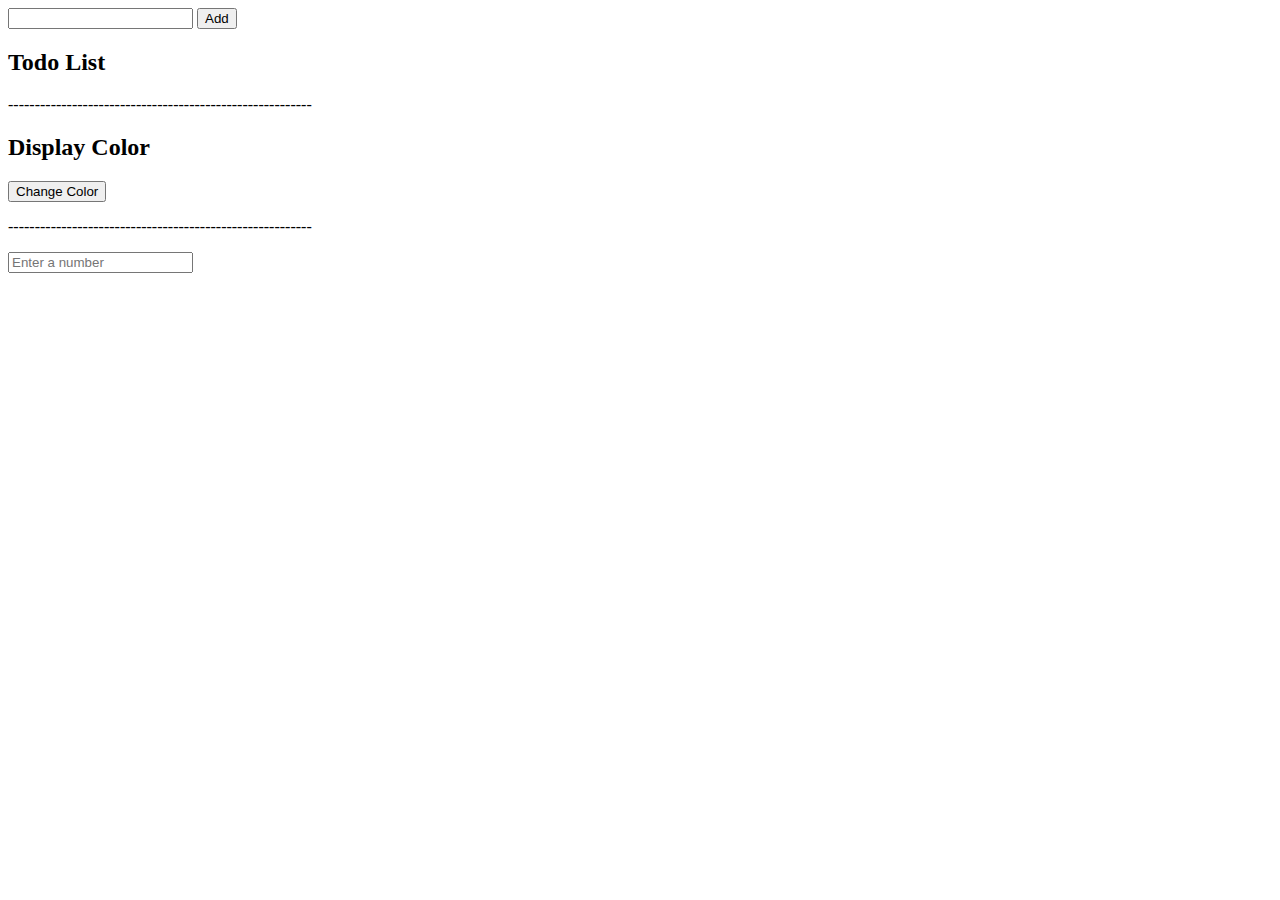
<file: DOM/index.html>
<!DOCTYPE html>
<html lang="en">
<head>
    <meta charset="UTF-8">
    <meta http-equiv="X-UA-Compatible" content="IE=edge">
    <meta name="viewport" content="width=device-width, initial-scale=1.0">
    <title>Document</title>
</head>
<body>
    <!-- <h1 class="header">DOM Manuplation</h1>
    <button class='btn'>Click Me</button> -->

    <form action="/shelter" id="todoForm">
        <input type="text" name="text" id="todo">
        <button>Add</button>
    </form>
    <h2>Todo List</h2>
    <span>---------------------------------------------------------</span>
    <ul id="list"></ul>
    <h2 class="displayColor">Display Color</h2>
    <button class="change">Change Color</button>
    <p>---------------------------------------------------------</p>
    <div>
        <input type="number" placeholder="Enter a number" id="inputVal">
        <p id="output"></p>
    </div>
    <script src="app.js"></script>
</body>
</html>
</file>
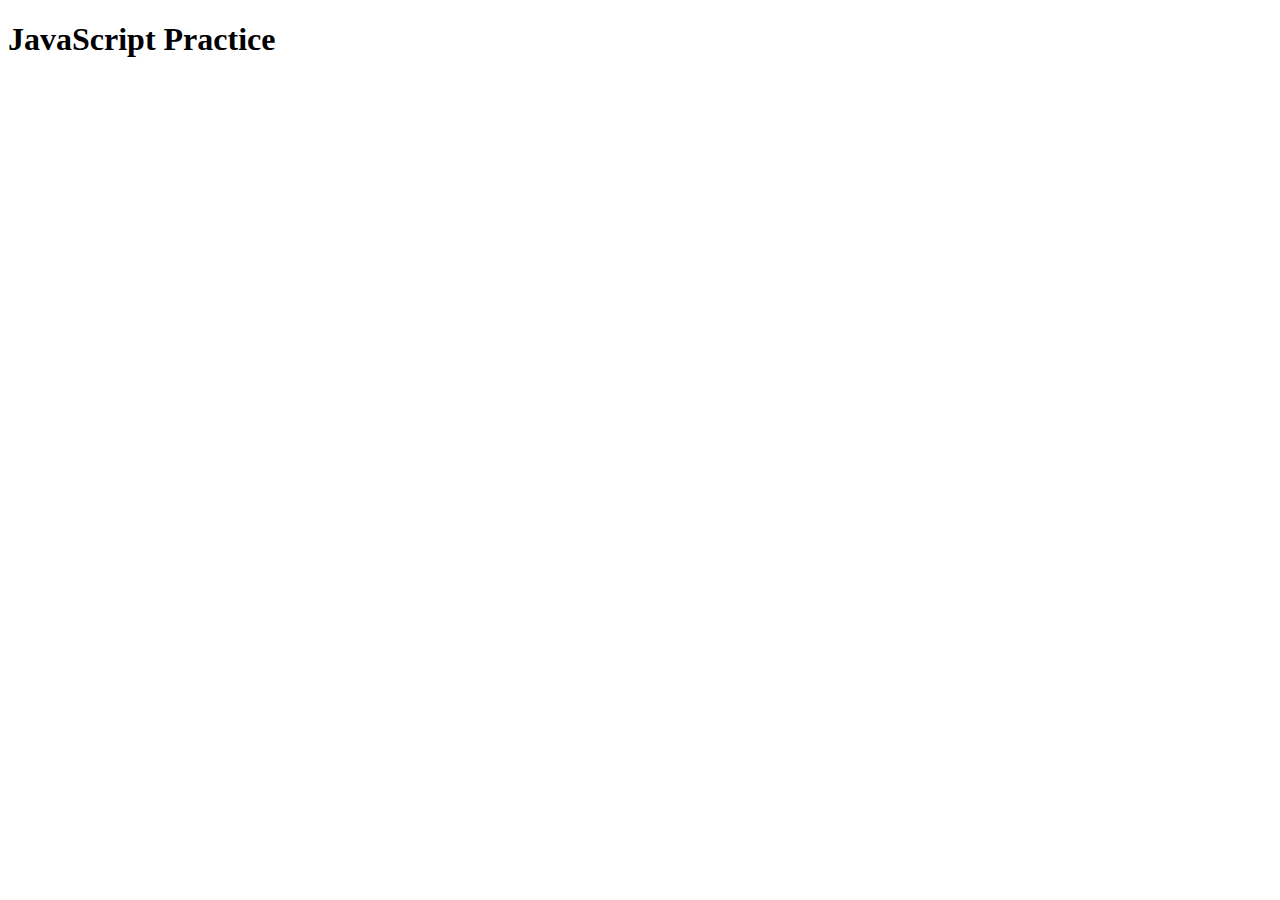
<file: JS All/index.html>
<!DOCTYPE html>
<html lang="en">
<head>
    <meta charset="UTF-8">
    <meta http-equiv="X-UA-Compatible" content="IE=edge">
    <meta name="viewport" content="width=device-width, initial-scale=1.0">
    <title>Document</title>
</head>
<body>
    <h1>JavaScript Practice</h1>
    <script src="app.js"></script>
</body>
</html>
</file>
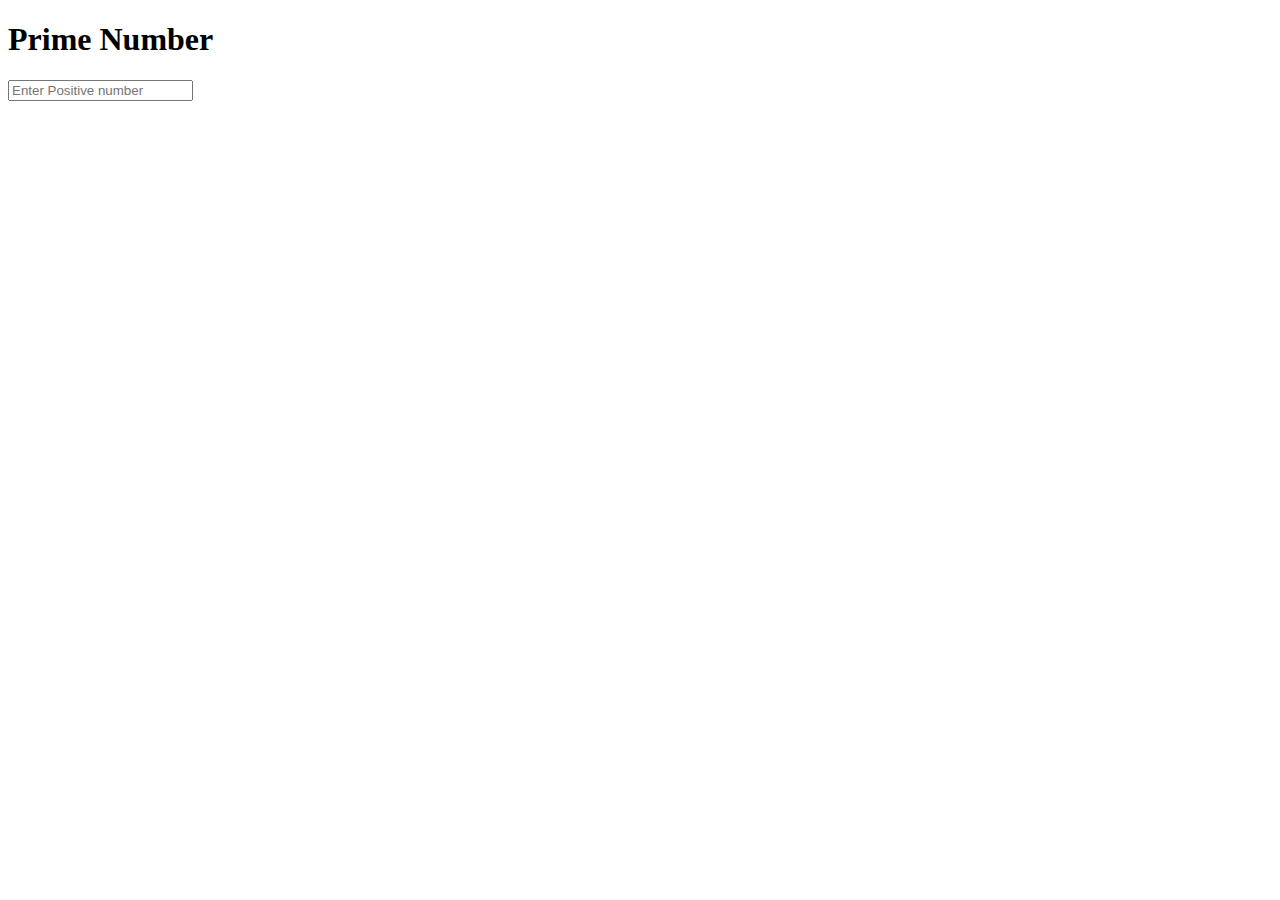
<file: Prime Number/index.html>
<!DOCTYPE html>
<html lang="en">
<head>
    <meta charset="UTF-8">
    <meta http-equiv="X-UA-Compatible" content="IE=edge">
    <meta name="viewport" content="width=device-width, initial-scale=1.0">
    <title>Prime Number</title>
</head>
<body>
    <h1>Prime Number</h1>
    <input type="number" id="input" placeholder="Enter Positive number">
    <p id="output"></p>
    <script src="app.js"></script>
</body>
</html>
</file>
